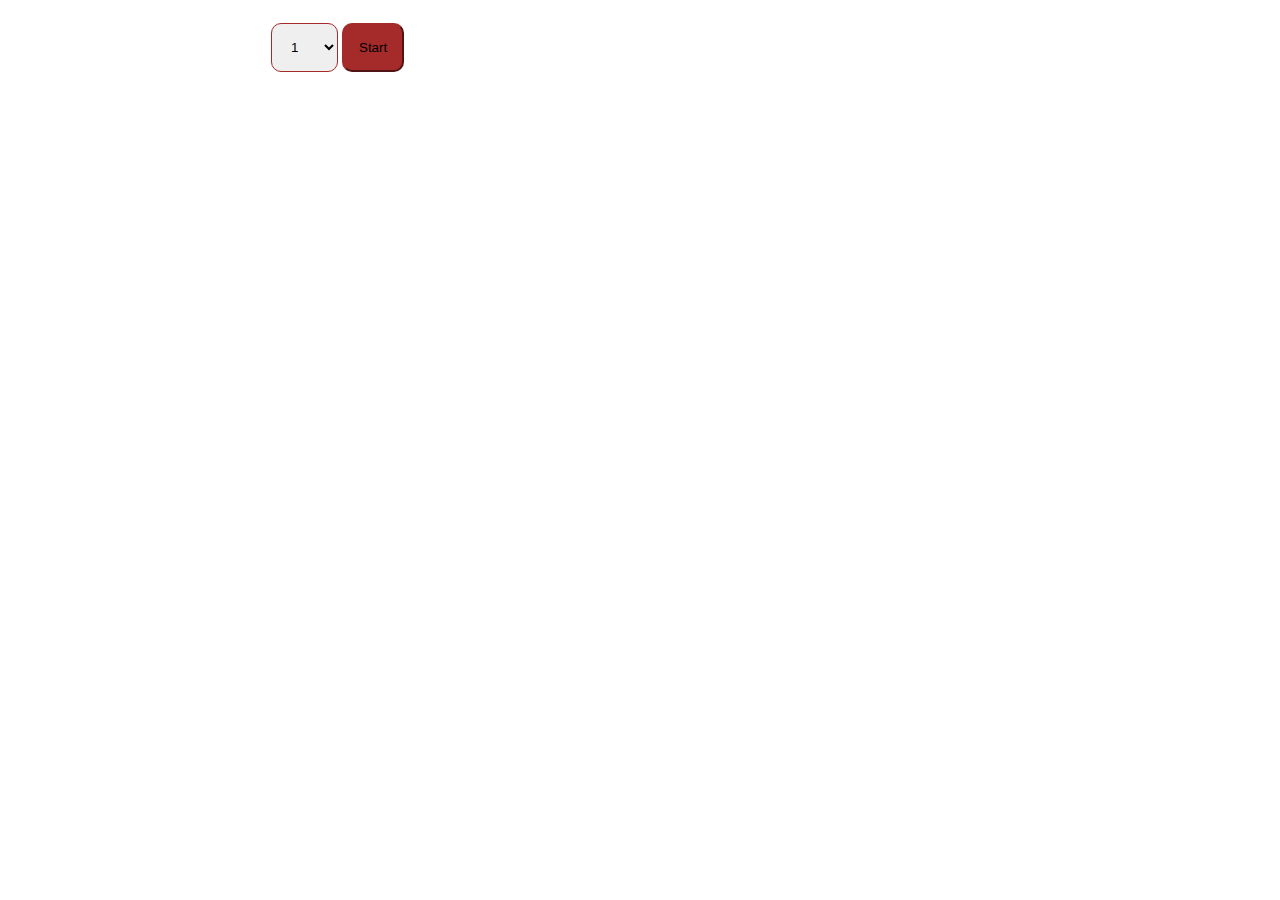
<file: Homework 25.10.29/index.html>
<html>
<head>
	<meta charset="utf-8">
    <title>Index</title>
    <link rel="stylesheet" type="text/css" href="style.css">
    <link type="text/javascript" href="script.js">
    <script src="script.js" ></script>
</head>
<body>
    <div id="max_div">
        <select id="select">
            <option id = "opt1">1</option>
            <option id = "opt1">2</option>
            <option id = "opt1">3</option>
            <option id = "opt1">4</option>
            <option id = "opt1">5</option>
            <option id = "opt1">6</option>
            <option id = "opt1">7</option>
            <option id = "opt1">8</option>
            <option id = "opt1">9</option>
            <option id = "opt1">10</option>
        </select>
        <button id="btnStart" onclick="main()">Start</button>
    </div>



</body>
</html>
</file>
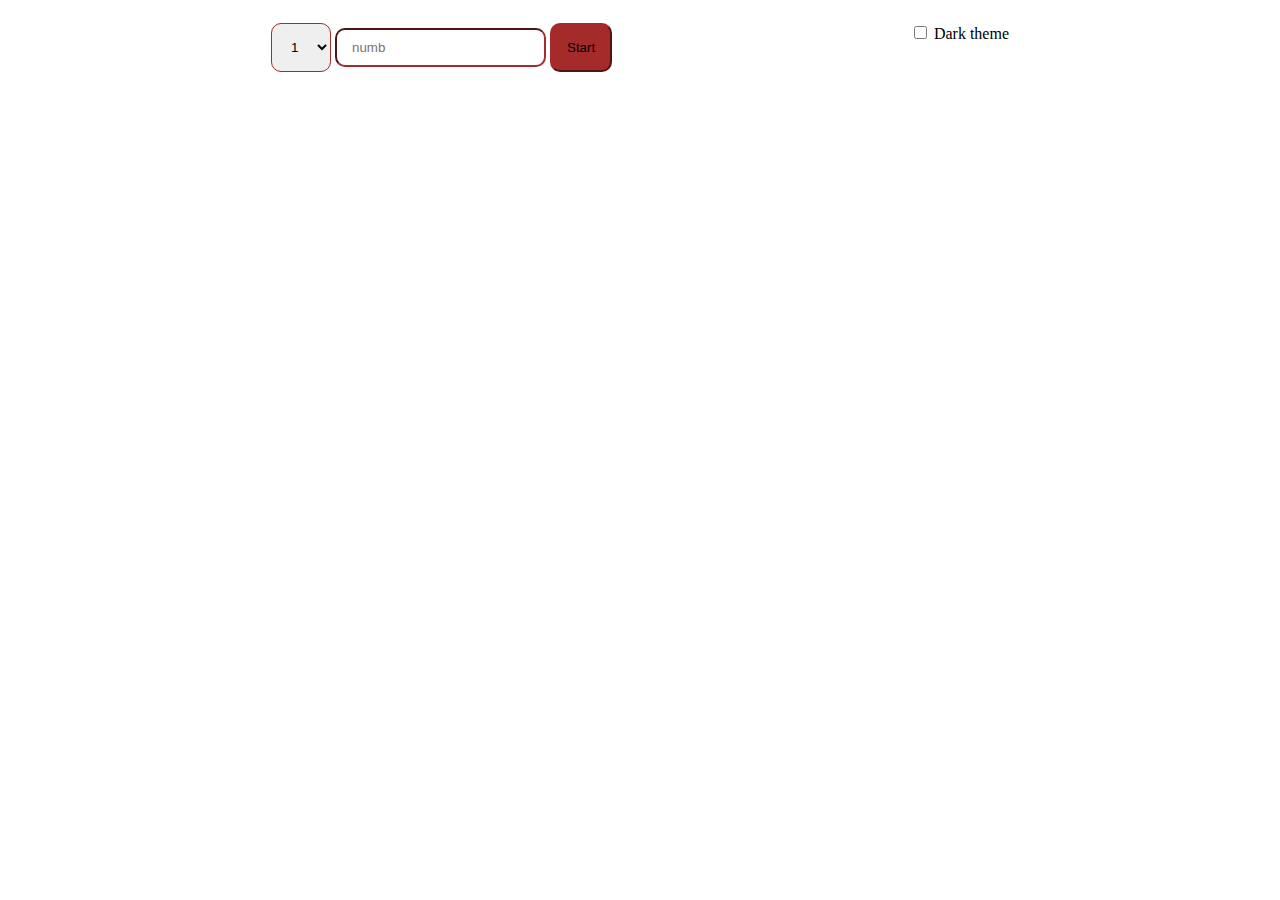
<file: Homework 25.11.03/index.html>
<html>
<head>
	<meta charset="utf-8">
    <title>Index</title>
    <link rel="stylesheet" type="text/css" href="style.css">
    <script src="script.js" ></script>
</head>
<body>
    <div id="max_div">
<div id="DivThemeSwitch">
    <label for="themeSwitch" >
        <input type="checkbox" id="themeSwitch">
        <span>Dark theme</span>
    </label>
</div>


<select id="select">
    <option id = "opt1">1</option>
    <option id = "opt1">2</option>
    <option id = "opt1">3</option>
</select>
<input type="text" id="inputHomework" placeholder="numb">
<button id="btnStart" onclick="main()">Start</button>





</div>




</body>
</html>
</file>
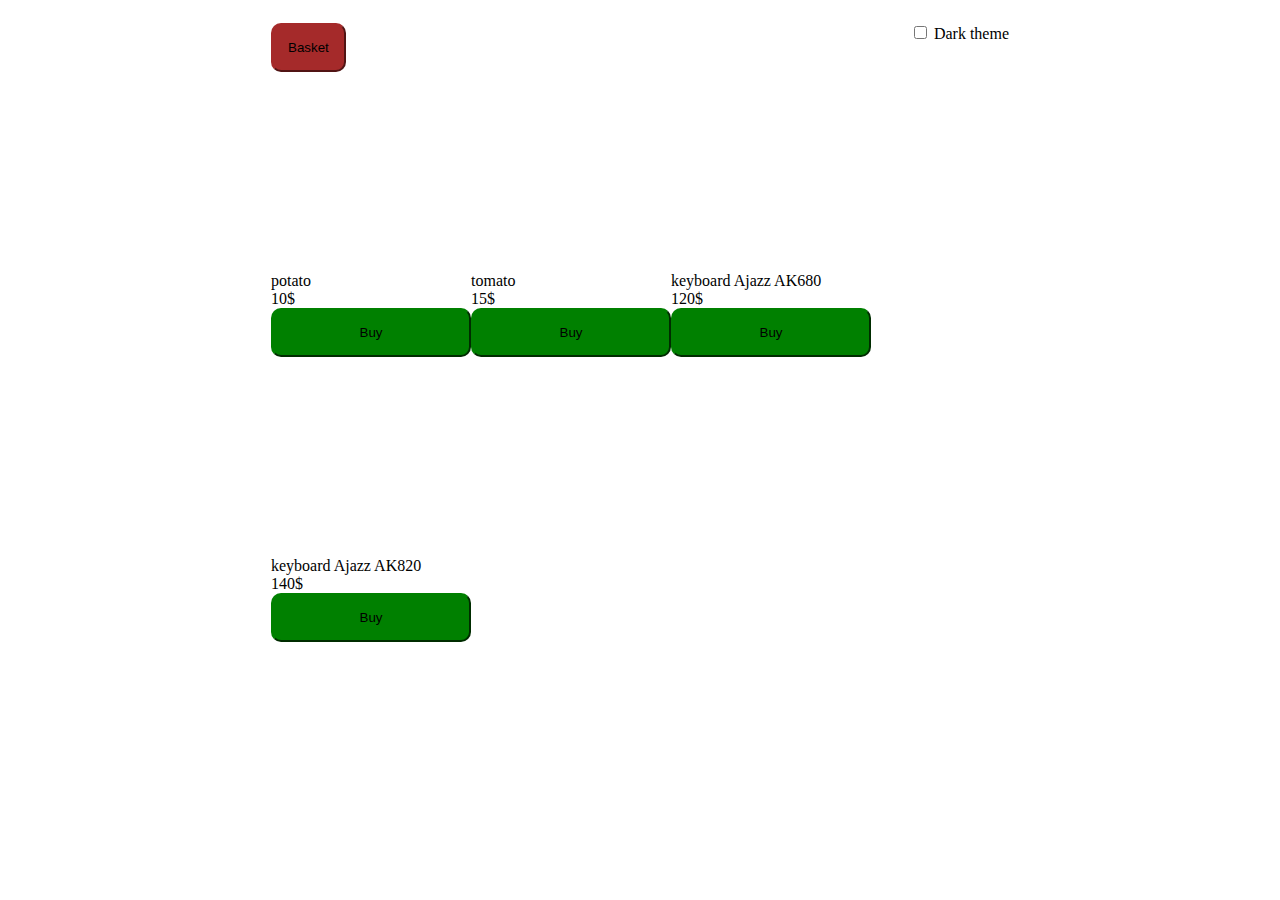
<file: Homework 25.11.05/index.html>
<html>
<head>
	<meta charset="utf-8">
    <title>Index</title>
    <link rel="stylesheet" type="text/css" href="style.css">
    <script src="script.js" ></script>
</head>
<body>
    <div id="max_div">
<div id="DivThemeSwitch">
    <label for="themeSwitch" >
        <input type="checkbox" id="themeSwitch">
        <span>Dark theme</span>
    </label>
</div>


<button id="basket" onclick="Update()">Basket</button>

<div id="shopGenDiv"></div>



</div>




</body>
</html>
</file>
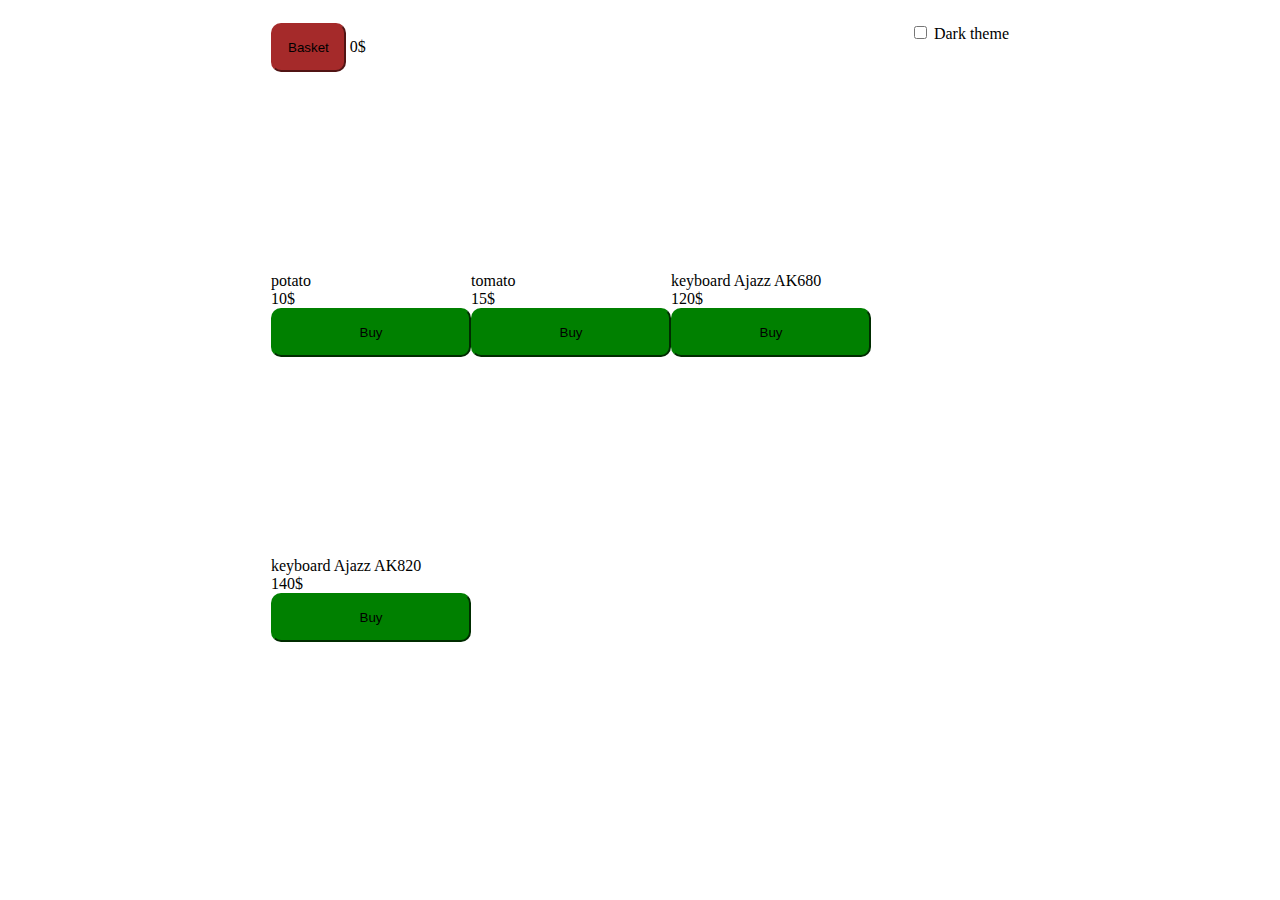
<file: Homework 25.12.01/index.html>
<html>
<head>
	<meta charset="utf-8">
    <title>Index</title>
    <link rel="stylesheet" type="text/css" href="style.css">
    <script src="dataBase.js" ></script>
    <script src="script.js" ></script>
</head>
<body>
    <div id="max_div">
<div id="DivThemeSwitch">
    <label for="themeSwitch" >
        <input type="checkbox" id="themeSwitch">
        <span>Dark theme</span>
    </label>
</div>



<button id="basket" onclick="Update()">Basket</button>
<span class="cart-total"></span>

<div id="shopGenDiv"></div>



<!-- <h2>Cat Facts</h2>
<div id="CatFacts"></div> -->
<!-- 
<input type="text" id="IpServer">
<button id="AddServer">Add</button>

<section id="Servers">
    <template>
        <div style="display: flex; margin: 20px; color:white;justify-content: space-between; background-color: rgb(49, 47, 47);">
            <img src="" width="100px" height="100px">
            <div style="display: flex;flex-direction: column;padding: 10px;">
                <span class="IP"></span>
                <p class="MoTD"></p>
            </div>
            <div style="display: flex;flex-direction: column;padding: 10px;">
                <span class="online" ></span>
                <span class="isOnline" ></span>
            </div>
            
        </div>
    </template>

</section>
</div> -->




</body>
</html>
</file>
<file: Homework 25.10.29/style.css>
body{
    margin-left: 20%;
    margin-right: 20%;
    background-repeat: no-repeat;
    background-position: center center;
    background-attachment: fixed;
    background-size:cover;
    background-image: url(https://kartinki.pics/uploads/posts/2021-04/1617573903_25-p-polnostyu-chernii-fon-30.jpg)
}
#max_div{
    min-height: calc(100vh - 48px);
    background-color: rgba(255, 255, 255, 0.9);
    padding: 15px;
}

button{
    padding: 15px;
    border-radius: 10px;
    border-color: brown;
    background-color: brown;
}

button:hover{
    border-color:rgb(199, 63, 14);
    background-color:rgb(199, 63, 14);
}
select{
    padding: 15px;
    border-radius: 10px;
    border-color: brown;
}
</file>
<file: Homework 25.11.03/style.css>
body{
    margin-left: 20%;
    margin-right: 20%;
    background-repeat: no-repeat;
    background-position: center center;
    background-attachment: fixed;
    background-size:cover;
    background-image: url(https://kartinki.pics/uploads/posts/2021-04/1617573903_25-p-polnostyu-chernii-fon-30.jpg)
}

div#shopGenDiv{
    display: flex;
    flex-wrap: wrap;
}
div#shopGenDiv > div{
    display: flex;
    flex-direction: column;
}

div.foto{
    width: 200px;
    height: 200px;
    background-size: contain;
    background-repeat: no-repeat;
    background-position: center;
}








div#colorBox{
    display: flex;
    flex-wrap: wrap;
}

div#colorBox article{
    height: 40px;
    width: 30%;
    border: 1px solid black;
    margin: 1%;
    display: flex;
    align-items: center;
}

div#colorBox article div{
    height: 40px;
    width: 40px;
    display: inline-block;
}
div#colorBox article span{
    text-align: center;
    display: inline-block;
    box-sizing: border-box;
    padding: 5px;
}


input[type=text], input[type=password]{
    padding: 10px 15px 10px 15px;
    border-radius: 10px;
    border-color: brown;
}

input:focus{
    background-color: lightgrey;
}


button{
    padding: 15px;
    border-radius: 10px;
    border-color: brown;
    background-color: brown;
}

button:hover{
    border-color:rgb(199, 63, 14);
    background-color:rgb(199, 63, 14);
}


#max_div{
    min-height: calc(100vh - 48px);
    background-color: rgba(255, 255, 255, 0.9);
    padding: 15px;
}

#max_div.theme-dark{
    background-color: rgba(22, 22, 22, 0.9);
    color:rgb(223, 220, 220);
}

div#DivThemeSwitch{
    position: absolute; 
    display: flex;
     width: calc(60% - 30px); 
     justify-content: flex-end;
}



select{
    padding: 15px;
    border-radius: 10px;
    border-color: brown;
}
</file>
<file: Homework 25.11.05/style.css>
body{
    margin-left: 20%;
    margin-right: 20%;
    background-repeat: no-repeat;
    background-position: center center;
    background-attachment: fixed;
    background-size:cover;
    background-image: url(https://kartinki.pics/uploads/posts/2021-04/1617573903_25-p-polnostyu-chernii-fon-30.jpg)
}

div#shopGenDiv{
    display: flex;
    flex-wrap: wrap;
}
div#shopGenDiv > div{
    display: flex;
    flex-direction: column;
}

div.foto{
    width: 200px;
    height: 200px;
    background-size: contain;
    background-repeat: no-repeat;
    background-position: center;
}








div#colorBox{
    display: flex;
    flex-wrap: wrap;
}

div#colorBox article{
    height: 40px;
    width: 30%;
    border: 1px solid black;
    margin: 1%;
    display: flex;
    align-items: center;
}

div#colorBox article div{
    height: 40px;
    width: 40px;
    display: inline-block;
}
div#colorBox article span{
    text-align: center;
    display: inline-block;
    box-sizing: border-box;
    padding: 5px;
}


input[type=text], input[type=password]{
    padding: 10px 15px 10px 15px;
    border-radius: 10px;
    border-color: brown;
}

input:focus{
    background-color: lightgrey;
}





button{
    padding: 15px;
    border-radius: 10px;
    border-color: brown;
    background-color: brown;
}
button:hover{
    border-color:rgb(199, 63, 14);
    background-color:rgb(199, 63, 14);
}

button.buy{
    padding: 15px;
    border-radius: 10px;
    border-color: green;
    background-color: green;
}

button.buy:hover{
    padding: 15px;
    border-radius: 10px;
    border-color: #005c00;
    background-color: #005c00;
}




#max_div{
    min-height: calc(100vh - 48px);
    background-color: rgba(255, 255, 255, 0.9);
    padding: 15px;
}

#max_div.theme-dark{
    background-color: rgba(22, 22, 22, 0.9);
    color:rgb(223, 220, 220);
}

div#DivThemeSwitch{
    position: absolute; 
    display: flex;
     width: calc(60% - 30px); 
     justify-content: flex-end;
}



select{
    padding: 15px;
    border-radius: 10px;
    border-color: brown;
}
</file>
<file: Homework 25.12.01/style.css>
body{
    margin-left: 20%;
    margin-right: 20%;
    background-repeat: no-repeat;
    background-position: center center;
    background-attachment: fixed;
    background-size:cover;
    background-image: url(https://kartinki.pics/uploads/posts/2021-04/1617573903_25-p-polnostyu-chernii-fon-30.jpg)
}

div#shopGenDiv{
    display: flex;
    flex-wrap: wrap;
}
div#shopGenDiv > div{
    display: flex;
    flex-direction: column;
}

div.foto{
    width: 200px;
    height: 200px;
    background-size: contain;
    background-repeat: no-repeat;
    background-position: center;
}


article{
    padding: 5px;
    margin: 5px;
    background-color: lightgrey;
}


div#CatFacts p{
    background-color: lightgray;
    padding: 5px;
}


div#colorBox{
    display: flex;
    flex-wrap: wrap;
}

div#colorBox article{
    height: 40px;
    width: 30%;
    border: 1px solid black;
    margin: 1%;
    display: flex;
    align-items: center;
}

div#colorBox article div{
    height: 40px;
    width: 40px;
    display: inline-block;
}
div#colorBox article span{
    text-align: center;
    display: inline-block;
    box-sizing: border-box;
    padding: 5px;
}


input[type=text], input[type=password]{
    padding: 10px 15px 10px 15px;
    border-radius: 10px;
    border-color: brown;
}

input:focus{
    background-color: lightgrey;
}



button{
    padding: 15px;
    border-radius: 10px;
    border-color: brown;
    background-color: brown;
}
button:hover{
    border-color:rgb(199, 63, 14);
    background-color:rgb(199, 63, 14);
}

button.buy{
    padding: 15px;
    border-radius: 10px;
    border-color: green;
    background-color: green;
}

button.buy:hover{
    padding: 15px;
    border-radius: 10px;
    border-color: #005c00;
    background-color: #005c00;
}


#max_div{
    min-height: calc(100vh - 48px);
    background-color: rgba(255, 255, 255, 0.9);
    padding: 15px;
}

#max_div.theme-dark{
    background-color: rgba(22, 22, 22, 0.9);
    color:rgb(223, 220, 220);
}

div#DivThemeSwitch{
    position: absolute; 
    display: flex;
     width: calc(60% - 30px); 
     justify-content: flex-end;
}



select{
    padding: 15px;
    border-radius: 10px;
    border-color: brown;
}
</file>
